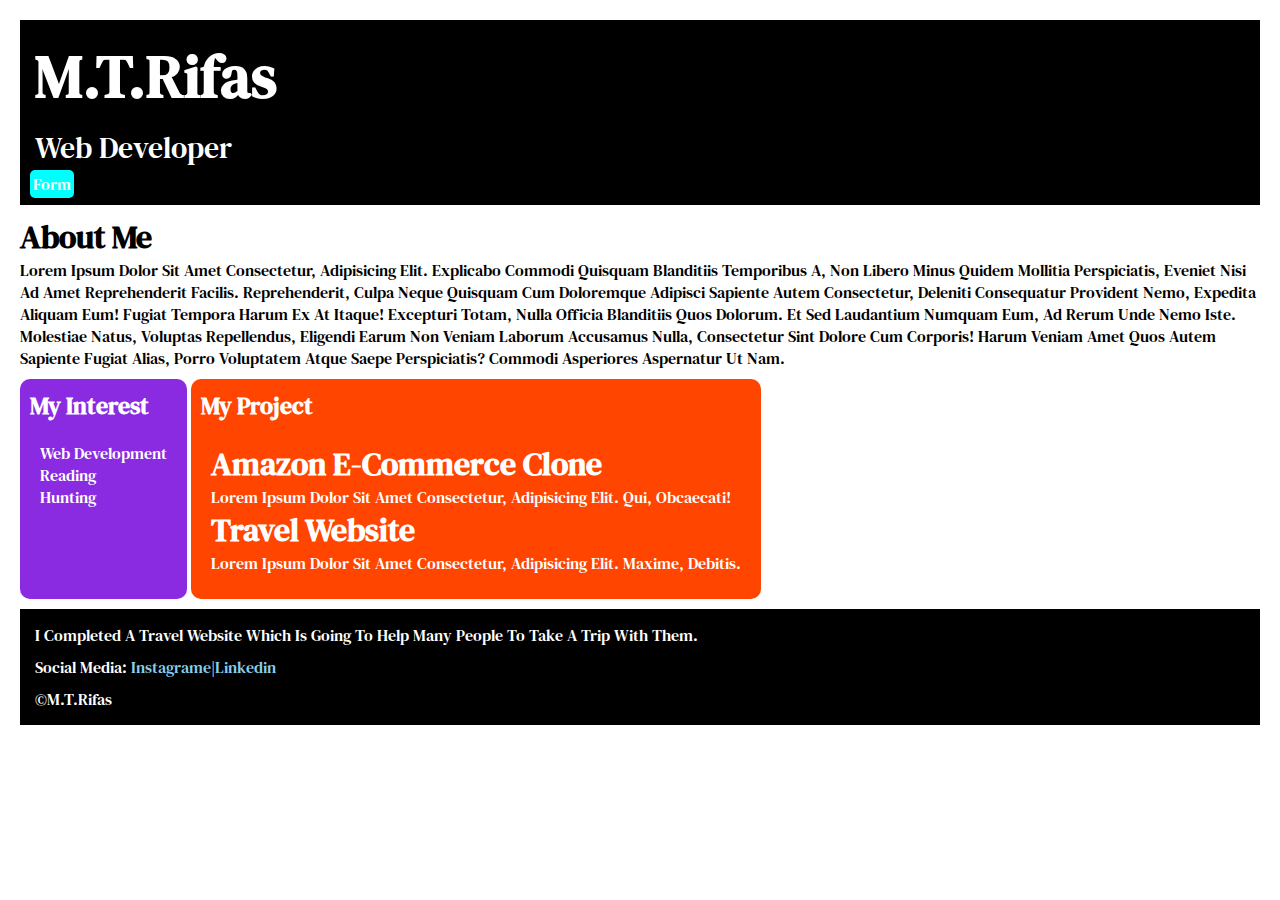
<file: index.html>
<!DOCTYPE html>
<html lang="en">
<head>
    <meta charset="UTF-8">
    <meta name="viewport" content="width=device-width, initial-scale=1.0">
    <title>Practise one</title>
    <link rel="stylesheet" href="style.css">
    <link rel="icon" href="./cHJpdmF0ZS9sci9pbWFnZXMvd2Vic2l0ZS8yMDIzLTAxL3JtNjA5LXNvbGlkaWNvbi13LTAwMi1wLnBuZw.webp">
    <link rel="preconnect" href="https://fonts.googleapis.com">
<link rel="preconnect" href="https://fonts.gstatic.com" crossorigin>
<link href="https://fonts.googleapis.com/css2?family=DM+Serif+Text:ital@0;1&display=swap" rel="stylesheet">
</head>
<body><div class="section">
    <div class="section__1">
        <h1>M.T.Rifas</h1>
    <p>Web developer</p>
    <a href="form.html" >Form</a>
    </div>
    <div class="section__2">
        <h1>About me</h1>
    <P>Lorem ipsum dolor sit amet consectetur, adipisicing elit. Explicabo commodi quisquam blanditiis temporibus a, non libero minus quidem mollitia perspiciatis, eveniet nisi ad amet reprehenderit facilis. Reprehenderit, culpa neque quisquam cum doloremque adipisci sapiente autem consectetur, deleniti consequatur provident nemo, expedita aliquam eum! Fugiat tempora harum ex at itaque! Excepturi totam, nulla officia blanditiis quos dolorum. Et sed laudantium numquam eum, ad rerum unde nemo iste. Molestiae natus, voluptas repellendus, eligendi earum non veniam laborum accusamus nulla, consectetur sint dolore cum corporis! Harum veniam amet quos autem sapiente fugiat alias, porro voluptatem atque saepe perspiciatis? Commodi asperiores aspernatur ut nam.</P>
    </div>
    <div class="section__3">
        
    <h2>My interest</h2>
    <ul>
        <li>Web development</li>
        <li>Reading</li>
        <li>Hunting</li>
    </ul>
    </div>
    <div class="section__4">
        <h2>My project</h2>
    <ul>
        <li><h1>Amazon E-commerce Clone</h1></li>
            <p>Lorem ipsum dolor sit amet consectetur, adipisicing elit. Qui, obcaecati!</p>
        
        <li><h1>Travel website</h1></li>
            <p>Lorem ipsum dolor sit amet consectetur, adipisicing elit. Maxime, debitis.</p>
        
    </ul>
    </div>
    <div class="section__5">
        <p>i completed a travel website which is going to help many people to take a trip with them.</p>
        <p>social media:
            <a href="">instagrame</a>|<a href="">linkedin</a></p>
        <p>&copy;M.T.Rifas</p>
    </div>
</div>
    
</body>
</html>
</file>
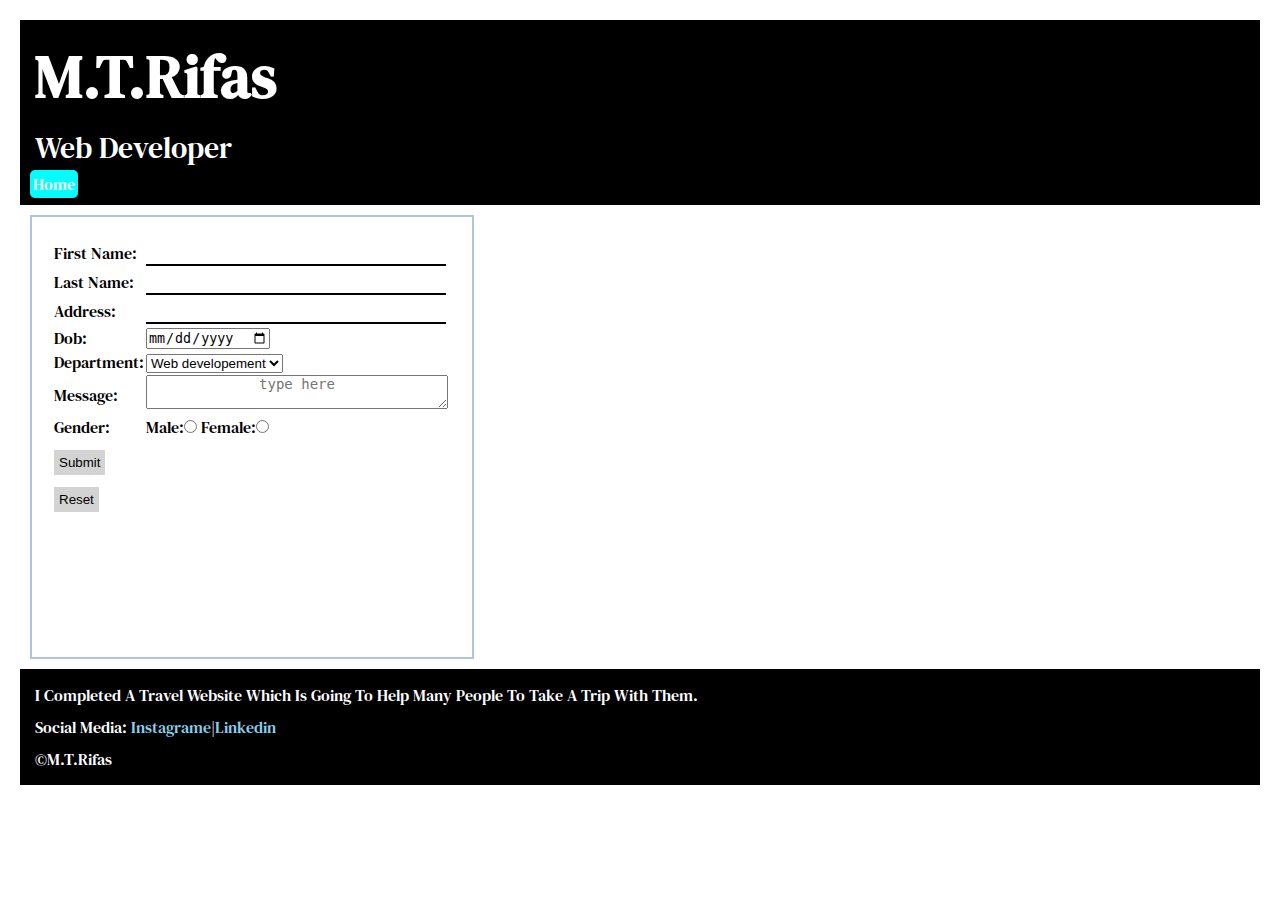
<file: form.html>
<!DOCTYPE html>
<html lang="en">
<head>
    <meta charset="UTF-8">
    <meta name="viewport" content="width=device-width, initial-scale=1.0">
    <title>Registration form </title>
    <link rel="stylesheet" href="style.css">
    <link rel="icon" href="./2.jpg">
    <link rel="preconnect" href="https://fonts.googleapis.com">
<link rel="preconnect" href="https://fonts.gstatic.com" crossorigin>
<link href="https://fonts.googleapis.com/css2?family=DM+Serif+Text:ital@0;1&display=swap" rel="stylesheet">

</head>
<body>
    <div class="section">
    <div class="section__1">
        <h1>M.T.Rifas</h1>
    <p>Web developer</p>
    <a href="index.html">Home</a>
    </div>
    <div class="form">
        <form action="blank">
            <table>
                <tr>
                    <td>first name:</td>
                    <td><input type="text" class="form__input"></td>
                </tr>
                <tr>
                    <td>last name:</td>
                    <td><input type="text"class="form__input"></td>
                </tr>
                <tr>
                    <td>address:</td>
                    <td><input type="text"class="form__input"></td>
                </tr>
                <tr>
                    <td>dob:</td>
                    <td><input type="date" class="form__date"></td>
                </tr>
                <tr>
                    <td>department:</td>
                    <td>
                        <select >
                            <option>Web developement</option>
                            <option>hacking</option>
                            <option>app developement</option>
                        </select>
                    </td>
                    <tr>
                        <td>message:</td>
                        <td><textarea placeholder="type here"class="form__textarea"></textarea></td>
                    </tr>
                    
                </tr>
                <tr>
                    <td>gender:</td>
                    <td>male:<input type="radio"> female:<input type="radio"></td>
                </tr>
                <tr>
                    <td><input type="submit" class="form__submit"></td>
                    <td></td>
                </tr>
                <tr>
                    <td><input type="reset" class="form__reset"></td>
                    <td></td>
                </tr>
               


                
            </table>
        </form>

    </div>
    <div class="section__5">
        <p>i completed a travel website which is going to help many people to take a trip with them.</p>
        <p>social media:
            <a href="">instagrame</a>|<a href="">linkedin</a></p>
        <p>&copy;M.T.Rifas</p>
    </div>
    

</div>
    
</body>
</html>
</file>
<file: style.css>
*{
    padding: 0px;
    margin: 0px;
}
body{
    font-family: "DM Serif Text", serif;
    text-transform: capitalize;
}
.section{
    margin: 20px;
}
.section__1{
    background-color: black;
    color: white;
    padding: 10px;
   
}
.section__1 h1{
    font-size: 60px;
    padding: 5px;
}
.section__1 p{
    font-size: 30px;
    
    padding:5px ;
}
.section__1 a{
    text-decoration: none;
    background-color: cyan;
    color: white;
    padding: 3px 3px ;
    border-radius: 5px;
}
.section__2{
    margin-top: 10px;
}
.section__3 ul{
    list-style: none;
    margin-top: 10px;
    padding: 10px;

}


.section__3{
    background-color: blueviolet;
    border-radius: 10px;
    height: 200px;
    display: inline-block;
    margin-top: 10px;
    color: white;
    padding: 10px;
    vertical-align:top;
}
.section__4{
 background-color: orangered;
 color: white;
 margin-top: 10px;
 border-radius: 10px;
 padding: 10px;
 height: 200px;
 display: inline-block;
 vertical-align:top;

}
.section__4 ul{
    list-style: none;
    margin-top: 10px;
    padding: 10px;

}
.section__5{
    background-color: black;
    color: white;
    padding: 10px;
    margin-top: 10px;


}
.section__5 p{
    padding: 5px;
}
.section__5 a{
    color: skyblue;
    text-decoration: none;
}
.form{
    border: solid 2px lightsteelblue;
    margin: 10px;
    width: 400px;
    height: 400px;
    padding: 20px;

}
.form__input{
    border: none;
   
    border-bottom: solid 2px black;
    width: 300px;
    margin-top: 10px;
}
.form__textarea{
    width: 300px;
    font-size: 14px;
    text-align: center;
  
}
.form__submit{
    padding: 5px;
    margin-top: 10px;
    background-color: lightgray;
    color:black ;
    border: none;
}
.form__submit:hover{
    background-color: navy;
    color: white;
    border-radius: 5px;
}
.form__reset{
    padding: 5px;
    margin-top: 10px;
    background-color: lightgray;
    color:black ;
    border: none;
}
.form__reset:hover{
    border-radius: 5px;
    outline: black 1px solid;
}
.form__input:focus{
    border: none;
}
</file>
